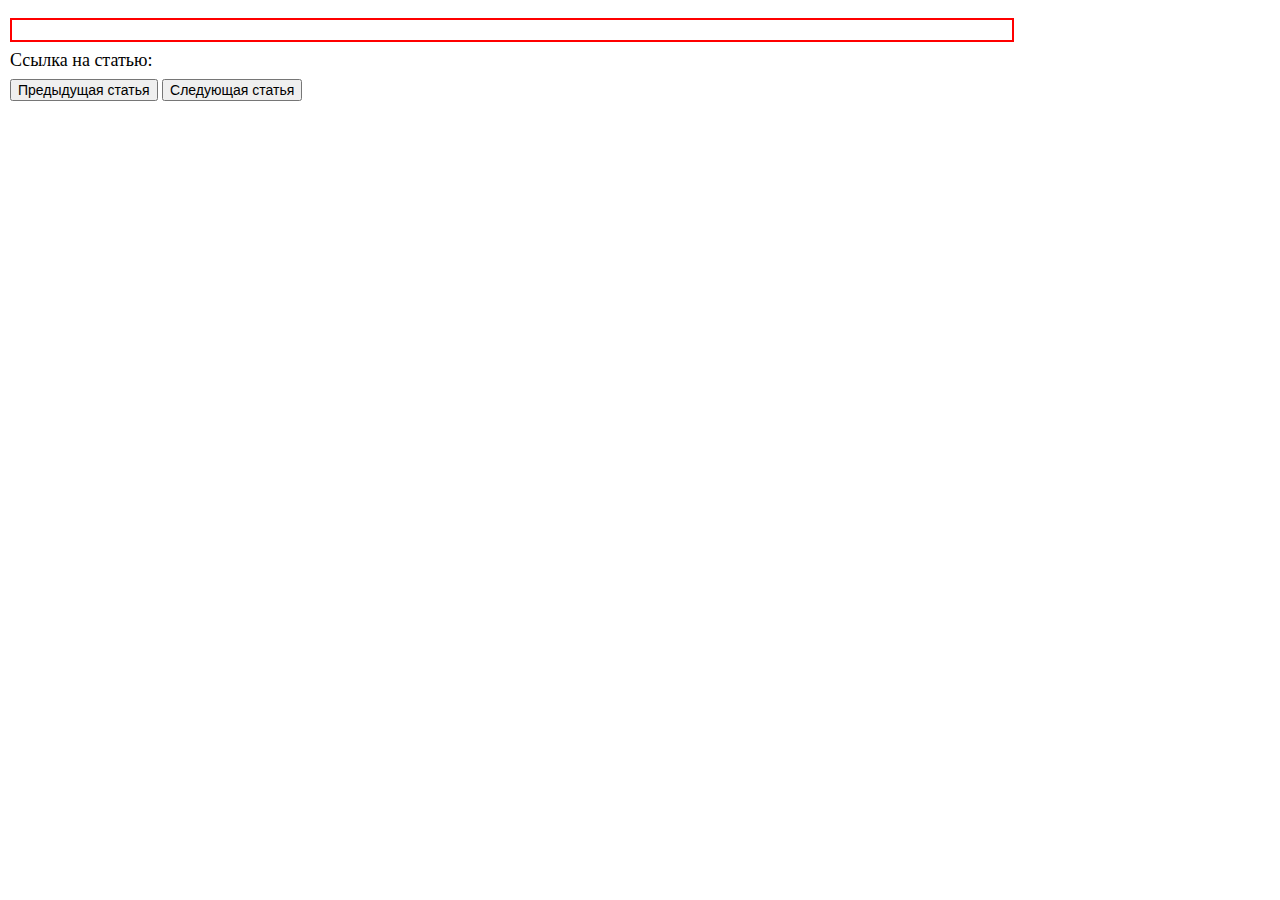
<file: index.html>
<!DOCTYPE html>
<head>
    <meta charset="UTF-8" />    
    <title>Task34</title>
    <style>
        * {
            box-sizing: border-box;
        }
        body {
            min-height: 100vh;  
            margin: 0px;
        }
        .wrap {
            width: 100%;
            max-width: 1024px;
            padding: 10px;
            font-size: 18px;
        }
        #content {
            border: 2px solid red;
            min-height: 20px;
            padding: 10px;            
        }
        #title_name {
            font-size: 22px;
            font-weight: bold;
        }
        #content, #title_name, .title_link {
            margin-bottom: 8px;
        }
        img {
            max-width: 90%;
        }
        #but {
            display: inline-block;
        }
        button {
            font-size: 14px;
        }
        
    </style>
</head>
<body>
    <div class = "wrap">
        <div id="title_name"></div>
        <div id="content"></div>
        <div class = "title_link">
            Ссылка на статью: <a id="title_link"></a>
        </div>
        <div id = "but">
            <button id="prev">Предыдущая статья</button>
            <button id="next">Следующая статья</button>
        </div>
    </div>

    <script>        
        //получаем доступ к необходимым частям страницы 
        let name = document.getElementById('title_name');
        let link = document.getElementById('title_link');
        let text = document.getElementById('content');   

        //объявляем переменную для подсчёта статей                
        let num_title = 0;

        //создаём XMLHttpRequest
        let xhr = new XMLHttpRequest();
        let xhr2 = new XMLHttpRequest();
        
        //инициализируем запросы
        xhr.open('GET', 'http://lazyprog.ru/cc640/l3/json.php');
        xhr2.open('GET', 'http://lazyprog.ru/cc640/l3/json.php?action=getDescriptions');

        //указываем json в качестве ожидаемого типа ответа
        xhr.responseType = 'json';
        xhr2.responseType = 'json';

        //отправляем запросы
        xhr.send();
        xhr2.send();        
        
        //получение ответа
        xhr.onload = function() {
            //проверка наличия ошибок 
            if(xhr.status != 200) {
                alert('Ошибка: ' + xhr.status);
            }
            //отображаем информацию о первой статье
            name.innerHTML = xhr.response[0].title;
            link.href = xhr.response[0].url;
            link.innerHTML = xhr.response[0].url;            
        }

        xhr2.onload = function() {
            if(xhr2.status != 200) {
                alert('Ошибка: ' + xhr2.status);
            }
            text.innerHTML = xhr2.response[0];           
        }
        
        but.onclick = function(event) {       
            //проверка какая именно кнопка была нажата (вперёд или назад)     
            if (event.target.id == 'prev') {
                num_title--;
            }
            if (event.target.id == 'next') {
                num_title++;
            }
            //условия для цикличного перебора статей
            if(num_title < 0) {
                num_title = (xhr.response.length - 1);
            }
            if(num_title == xhr.response.length) {
                num_title = 0;
            }
            //отображение нужной статьи 
            name.innerHTML = xhr.response[num_title].title;
            link.href = xhr.response[num_title].url;
            link.innerHTML = xhr.response[num_title].url;            
            text.innerHTML = xhr2.response[num_title];
        }
    </script>
</body>
</file>
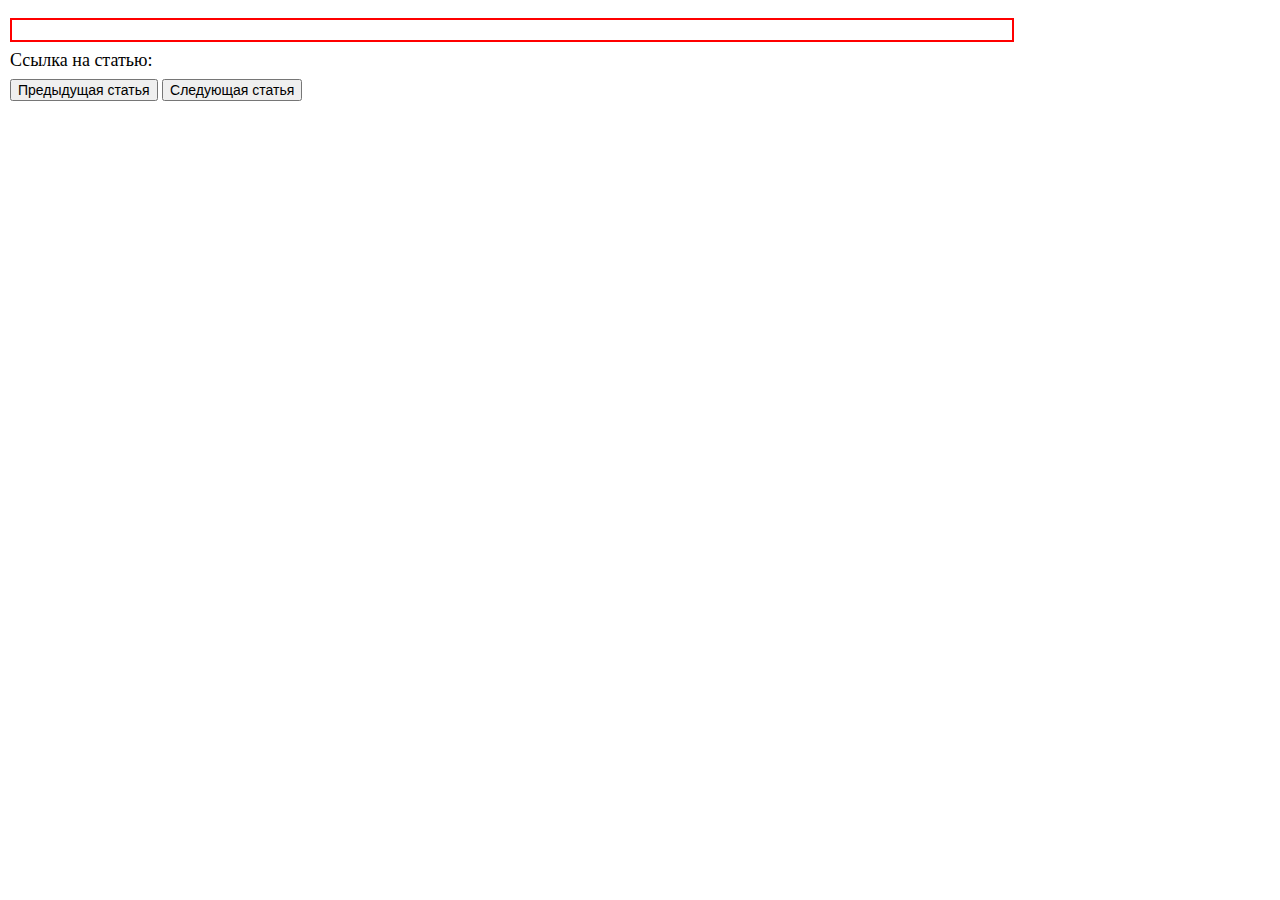
<file: task34_new.html>
<!DOCTYPE html>
<head>
    <meta charset="UTF-8" />    
    <title>Task34</title>
    <style>
        * {
            box-sizing: border-box;
        }
        body {
            min-height: 100vh;  
            margin: 0px;
        }
        .wrap {
            width: 100%;
            max-width: 1024px;
            padding: 10px;
            font-size: 18px;
        }
        #content {
            border: 2px solid red;
            min-height: 20px;
            padding: 10px;            
        }
        #title_name {
            font-size: 22px;
            font-weight: bold;
        }
        #content, #title_name, .title_link {
            margin-bottom: 8px;
        }
        img {
            max-width: 90%;
        }
        #but {
            display: inline-block;
        }
        button {
            font-size: 14px;
        }
        
    </style>
</head>
<body>
    <div class = "wrap">
        <div id="title_name"></div>
        <div id="content"></div>
        <div class = "title_link">
            Ссылка на статью: <a id="title_link"></a>
        </div>
        <div id = "but">
            <button id="prev">Предыдущая статья</button>
            <button id="next">Следующая статья</button>
        </div>
    </div>

    <script>        
        //получаем доступ к необходимым частям страницы 
        let name = document.getElementById('title_name');
        let link = document.getElementById('title_link');
        let text = document.getElementById('content');   

        //объявляем переменную для подсчёта статей                
        let num_title = 0;

        //создаём XMLHttpRequest
        let xhr = new XMLHttpRequest();
        let xhr2 = new XMLHttpRequest();
        
        //инициализируем запросы
        xhr.open('GET', 'http://lazyprog.ru/cc640/l3/json.php');
        xhr2.open('GET', 'http://lazyprog.ru/cc640/l3/json.php?action=getDescriptions');

        //указываем json в качестве ожидаемого типа ответа
        xhr.responseType = 'json';
        xhr2.responseType = 'json';

        //отправляем запросы
        xhr.send();
        xhr2.send();        
        
        //получение ответа
        xhr.onload = function() {
            //проверка наличия ошибок 
            if(xhr.status != 200) {
                alert('Ошибка: ' + xhr.status);
            }
            //отображаем информацию о первой статье
            name.innerHTML = xhr.response[0].title;
            link.href = xhr.response[0].url;
            link.innerHTML = xhr.response[0].url;            
        }

        xhr2.onload = function() {
            if(xhr2.status != 200) {
                alert('Ошибка: ' + xhr2.status);
            }
            text.innerHTML = xhr2.response[0];           
        }
        
        but.onclick = function(event) {       
            //проверка какая именно кнопка была нажата (вперёд или назад)     
            if (event.target.id == 'prev') {
                num_title--;
            }
            if (event.target.id == 'next') {
                num_title++;
            }
            //условия для цикличного перебора статей
            if(num_title < 0) {
                num_title = (xhr.response.length - 1);
            }
            if(num_title == xhr.response.length) {
                num_title = 0;
            }
            //отображение нужной статьи 
            name.innerHTML = xhr.response[num_title].title;
            link.href = xhr.response[num_title].url;
            link.innerHTML = xhr.response[num_title].url;            
            text.innerHTML = xhr2.response[num_title];
        }
    </script>
</body>
</file>
